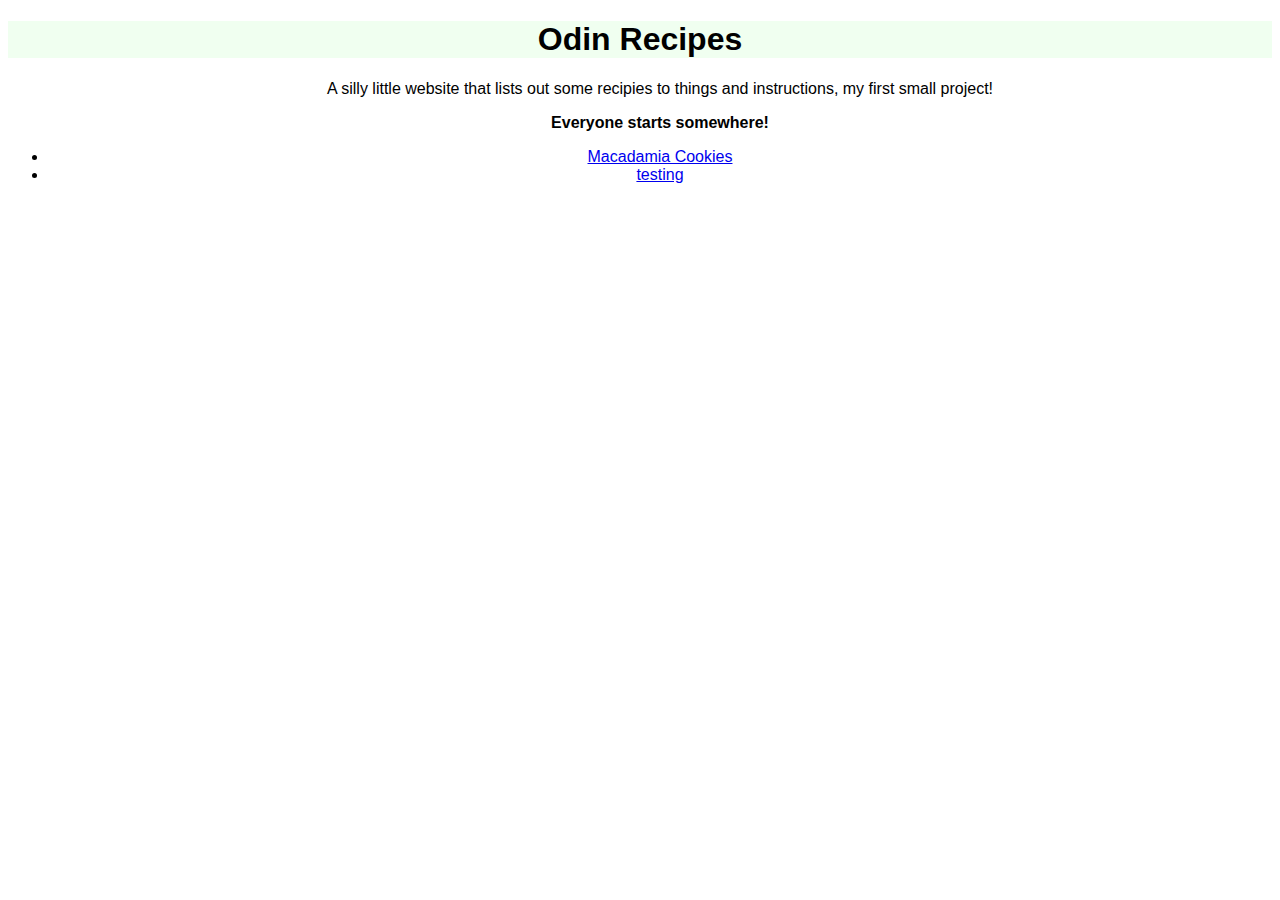
<file: index.html>
<!DOCTYPE html>
<html lang="en">
<head>
    <meta charset="UTF-8">
    <meta name="viewport" content="width=device-width, initial-scale=1.0">
    <title>Document</title>
    <link rel="stylesheet" href="style.css">
</head>
<body>
    <h1 class="test">Odin Recipes</h1>
    <ul>
        <p>A silly little website that lists out some recipies to things and instructions, my first small project!</p>
        <p class="start">Everyone starts somewhere!</p>
        <li><a href="recipes/cookies.html">Macadamia Cookies</a></li>
        <li><a href="./recipes/test.html">testing</a></li>
    </ul>
</body>
</html>
</file>
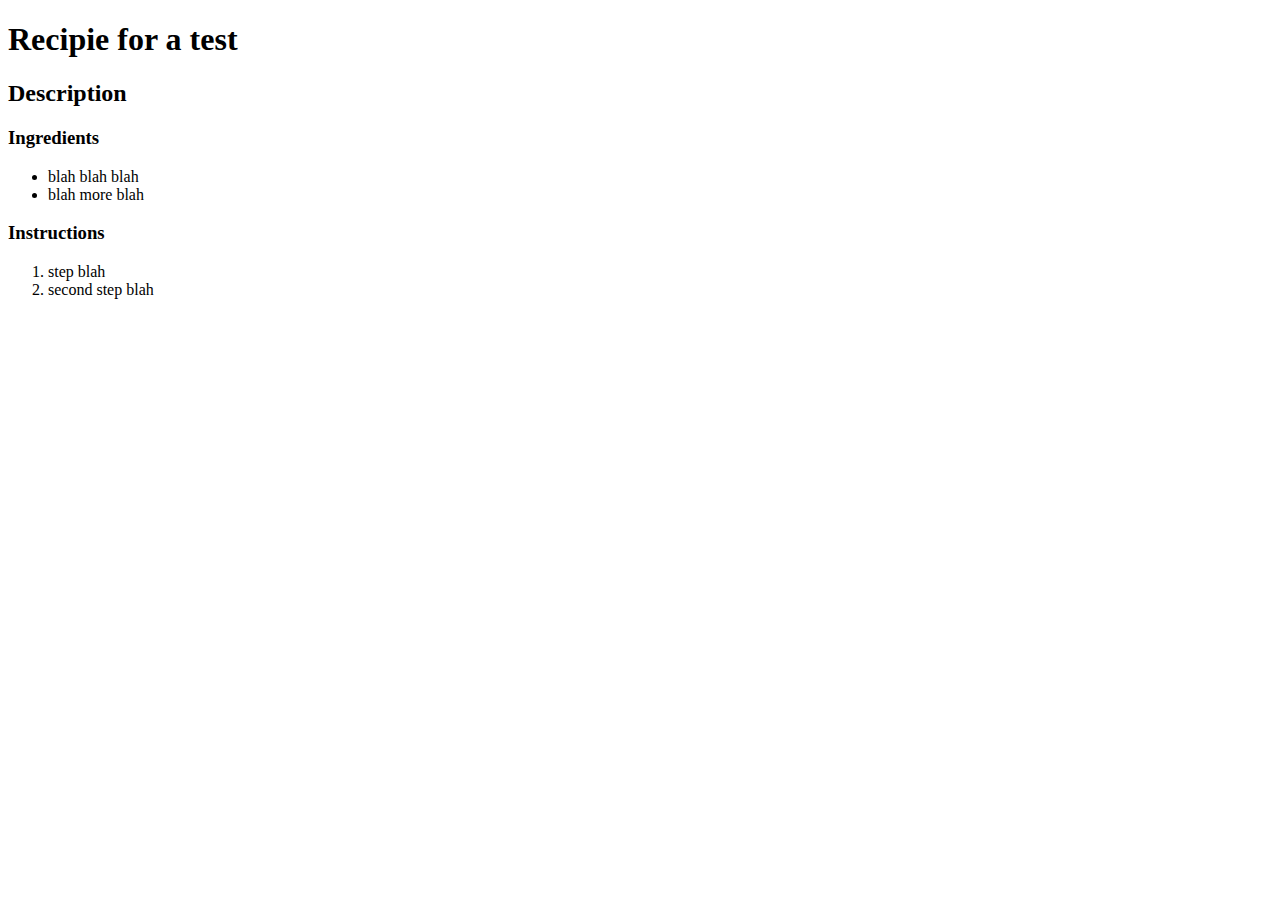
<file: recipes/test.html>
<!DOCTYPE html>
<html lang="en">
<head>
    <meta charset="UTF-8">
    <meta name="viewport" content="width=device-width, initial-scale=1.0">
    <title>Document</title>
</head>
<body>
    <h1>Recipie for a test</h1>
    <h2>Description</h2>
    <h3>Ingredients</h3>
    <ul>
        <li>blah blah blah</li>
        <li>blah more blah</li>
    </ul>
    <h3>Instructions</h3>
    <ol>
        <li>step blah</li>
        <li>second step blah</li>
    </ol>
</body>
</html>
</file>
<file: style.css>
* {
    text-align: center;
    font-family: Verdana, Geneva, Tahoma, sans-serif;
}

.test{
    background-color: honeydew;
    text-align: center;
    font-family: Verdana, Geneva, Tahoma, sans-serif;
}

.start{
    text-align: center;
    font-weight: bold;
    font-family: Verdana, Geneva, Tahoma, sans-serif;
}
</file>
